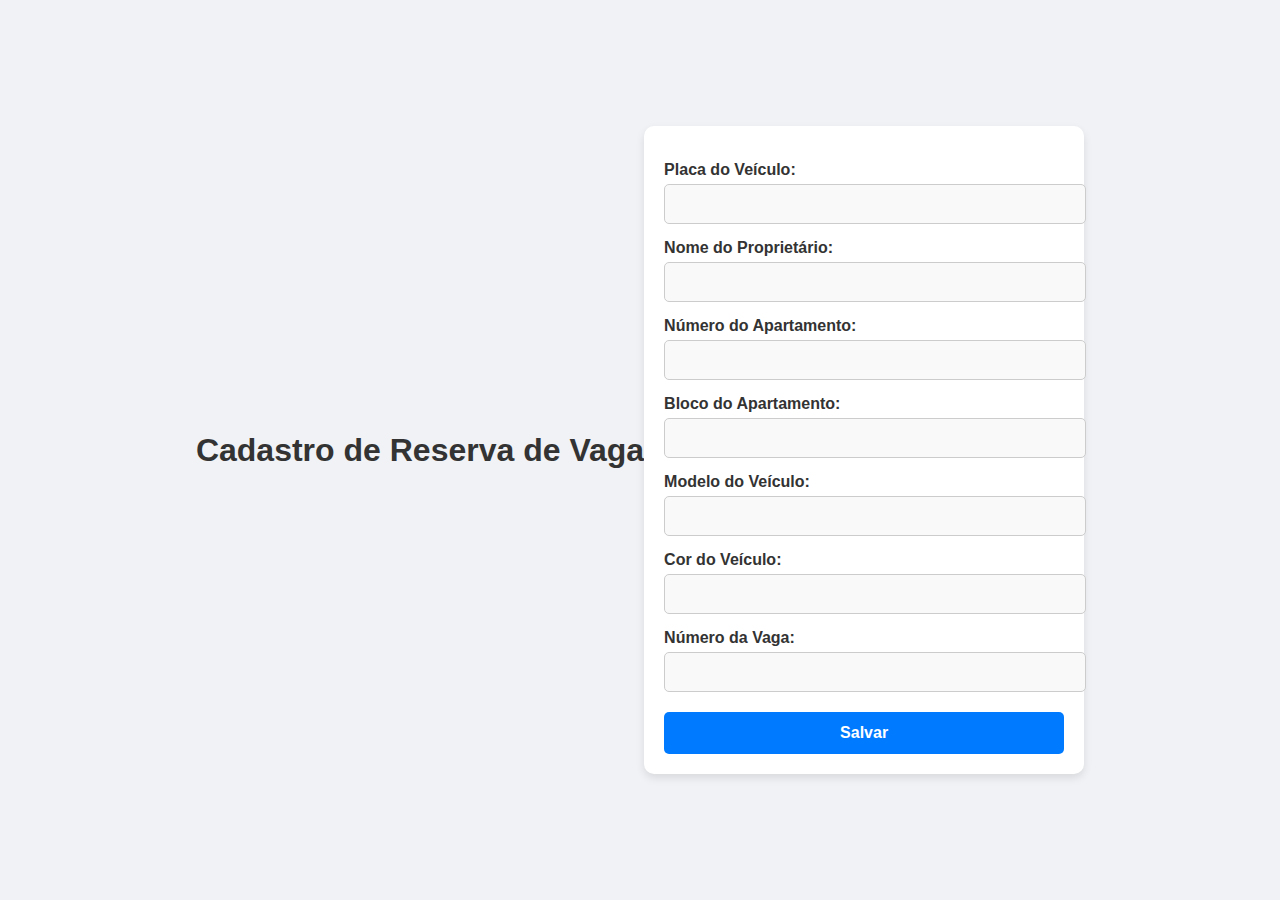
<file: index.html>
<!DOCTYPE html>
<html lang="pt-BR">
<head>
    <meta charset="UTF-8">
    <meta name="viewport" content="width=device-width, initial-scale=1.0">
    <title>Cadastro de Vagas - Estacionamento</title>
    <link rel="stylesheet" href="style.css">
</head>
<body>
    <h1>Cadastro de Reserva de Vaga</h1>
    <form id="form-reserva">
        <label for="placa">Placa do Veículo:</label>
        <input type="text" id="placa" required>

        <label for="proprietario">Nome do Proprietário:</label>
        <input type="text" id="proprietario" required>

        <label for="apartamento">Número do Apartamento:</label>
        <input type="text" id="apartamento" required>

        <label for="bloco">Bloco do Apartamento:</label>
        <input type="text" id="bloco" required>

        <label for="modelo">Modelo do Veículo:</label>
        <input type="text" id="modelo" required>

        <label for="cor">Cor do Veículo:</label>
        <input type="text" id="cor" required>

        <label for="vaga">Número da Vaga:</label>
        <input type="number" id="vaga" required>

        <button type="submit">Salvar</button>
    </form>

    <script src="script.js"></script>
</body>
</html>
</file>
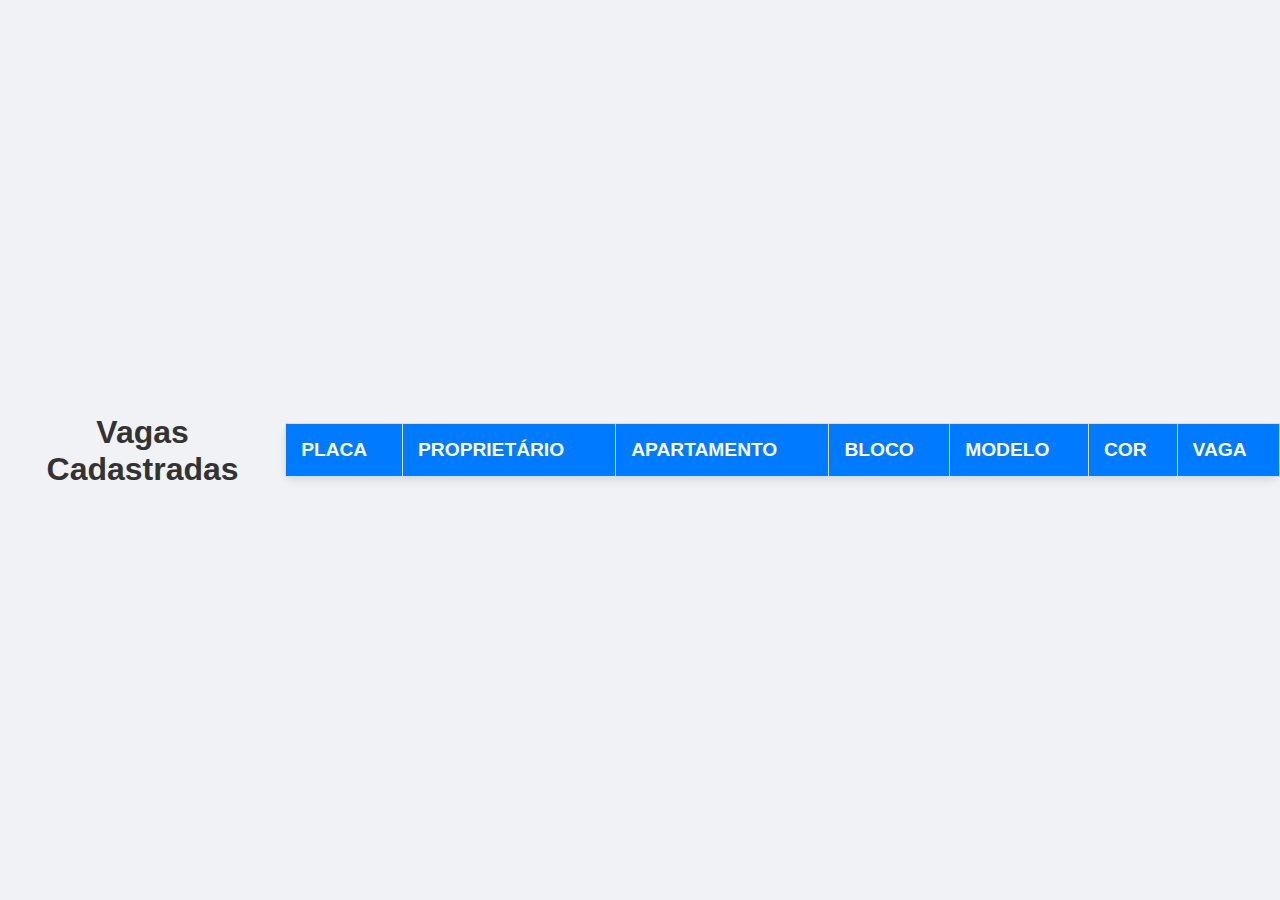
<file: list.html>
<!DOCTYPE html>
<html lang="pt-BR">
<head>
    <meta charset="UTF-8">
    <meta name="viewport" content="width=device-width, initial-scale=1.0">
    <title>Listagem de Vagas</title>
    <link rel="stylesheet" href="style.css">
</head>
<body>
    <h1>Vagas Cadastradas</h1>
    <table>
        <thead>
            <tr>
                <th>Placa</th>
                <th>Proprietário</th>
                <th>Apartamento</th>
                <th>Bloco</th>
                <th>Modelo</th>
                <th>Cor</th>
                <th>Vaga</th>
            </tr>
        </thead>
        <tbody id="vagas-list">
            <!-- Dados de vagas preenchidos dinamicamente -->
        </tbody>
    </table>

    <script src="script.js"></script>
</body>
</html>
</file>
<file: style.css>
/* Estilos Globais */
body {
    font-family: 'Roboto', sans-serif;
    background-color: #f0f2f5;
    margin: 0;
    padding: 0;
    display: flex;
    justify-content: center;
    align-items: center;
    height: 100vh;
    color: #333;
}

h1 {
    color: #333;
    font-size: 2em;
    text-align: center;
    margin-bottom: 20px;
}

/* Estilizando o Formulário */
form {
    background-color: white;
    padding: 20px;
    border-radius: 10px;
    box-shadow: 0 4px 8px rgba(0, 0, 0, 0.1);
    max-width: 400px;
    width: 100%;
}

form label {
    font-weight: bold;
    margin-top: 15px;
    display: block;
}

form input {
    width: 100%;
    padding: 10px;
    margin-top: 5px;
    border: 1px solid #ccc;
    border-radius: 5px;
    font-size: 1em;
    background-color: #f9f9f9;
    transition: all 0.3s ease;
}

form input:focus {
    border-color: #007BFF;
    outline: none;
    background-color: #fff;
}

button {
    width: 100%;
    padding: 12px;
    background-color: #007BFF;
    color: white;
    border: none;
    border-radius: 5px;
    cursor: pointer;
    font-size: 1em;
    font-weight: bold;
    margin-top: 20px;
    transition: background-color 0.3s ease;
}

button:hover {
    background-color: #0056b3;
}

/* Estilizando a Tabela */
table {
    width: 80%;
    margin: 20px auto;
    border-collapse: collapse;
    background-color: white;
    border-radius: 10px;
    box-shadow: 0 4px 8px rgba(0, 0, 0, 0.1);
}

table, th, td {
    border: 1px solid #ddd;
    padding: 15px;
    text-align: left;
}

th {
    background-color: #007BFF;
    color: white;
    font-size: 1.2em;
    text-transform: uppercase;
}

td {
    font-size: 1em;
    color: #333;
}

tr:nth-child(even) {
    background-color: #f2f2f2;
}

/* Botão de interação com os dados */
button[data-action="delete"] {
    background-color: #dc3545;
    color: white;
    padding: 5px 10px;
    border-radius: 5px;
    border: none;
    cursor: pointer;
    transition: background-color 0.3s ease;
}

button[data-action="delete"]:hover {
    background-color: #c82333;
}

/* Adaptabilidade para telas menores */
@media (max-width: 600px) {
    body {
        padding: 10px;
        height: auto;
    }

    form {
        max-width: 100%;
    }

    table {
        width: 100%;
    }

    th, td {
        font-size: 0.9em;
    }
}
</file>
